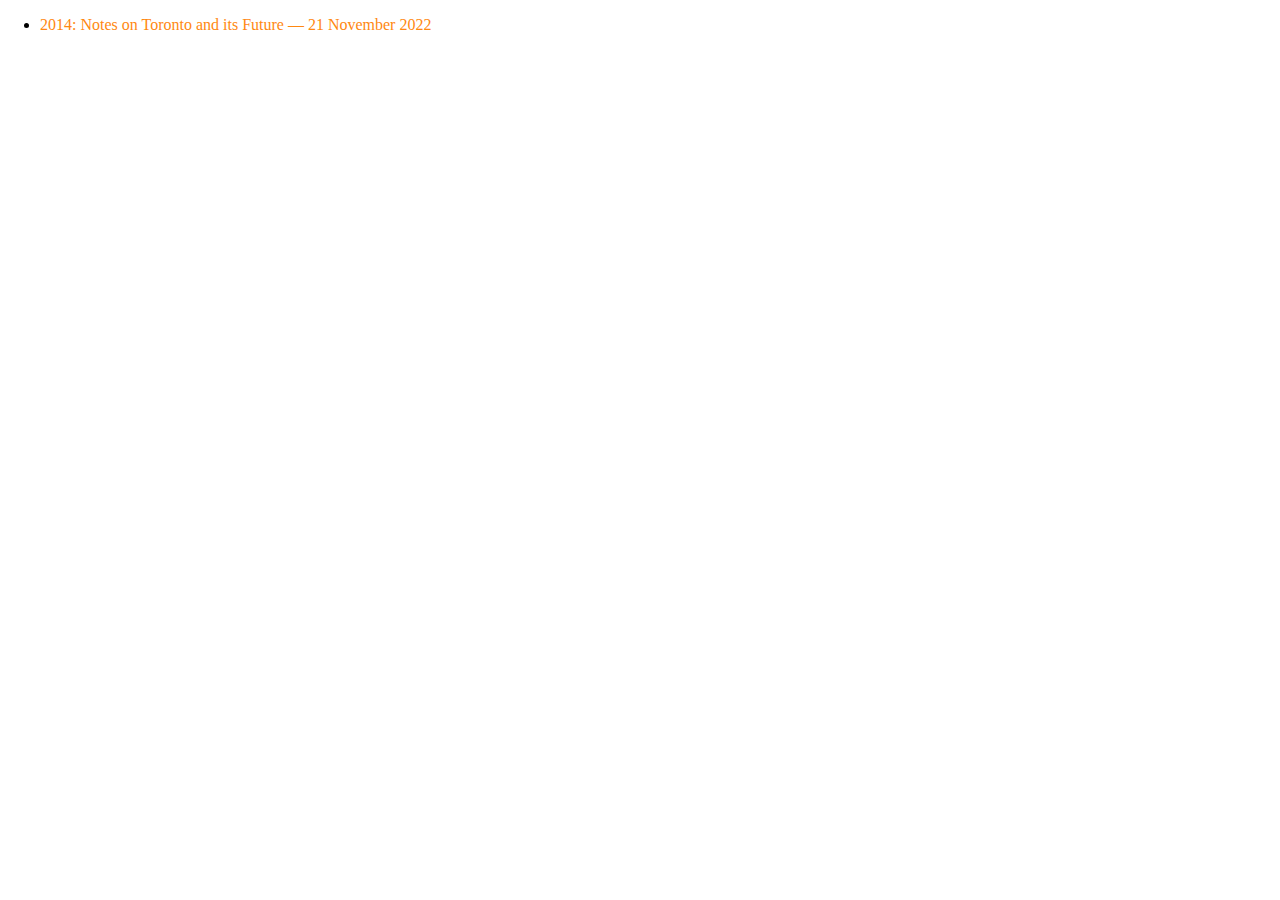
<file: articles.html>
<!DOCTYPE html>
<html lang="en">
    <head>
        <title>
            Ben Pickles
        </title>
        <link href="style-main.css" rel="stylesheet" type="text/css">
        <link rel="icon" type="image/x-icon" href="images/Zebra finch.svg">
        <script
            src="https://code.jquery.com/jquery-3.3.1.js"
            integrity="sha256-2Kok7MbOyxpgUVvAk/HJ2jigOSYS2auK4Pfzbm7uH60="
            crossorigin="anonymous">
        </script>
            <script> 
            $(function(){
            $("#siteheader").load("header.html"); 
            });
        </script> 
    </head>
    <body>
        <div id="siteheader">
        </div>
        <ul>
            <li>
                <a target="_blank" rel="noopener noreferrer" href="articles/toronto.html">2014: Notes on Toronto and its Future &mdash;  21 November 2022</a>
            </li>
        </ul>
    </body>
</html>
</file>
<file: style-main.css>
body {
    font-family:Verdana;
    margin:0px;
}

a {
    text-decoration:none;
    color:#FF8811;
}

a:hover {
    color:#F4D06F;
}

#header {
    display:flex;
    justify-content: space-around;
    padding-left:5%;
    position:sticky;
    flex-wrap:wrap;
    top: 0px;
    border-bottom:1px solid rgb(44, 40, 40);
    background-color:white;
    height:15%;
}

#headertext {
    flex:1;
    display:inline-block;
    justify-content: space-between;
}
#headerh1 {
    font-size:150%;
    margin-top:-0.8em;
}
#headerp {
    margin-top:-1.5em;
}
#header img {
    height:8em;
    width:8em;
    margin-right:5%;
}
#home {
    text-decoration: none;
    color:black;
}
#headernav {
    display: inline-block;
    margin-top:3.5%;
    font-size:125%;
    width:25%;
}
#headernav a {
    text-decoration:none;
    color:#FF8811;
    padding-right:2%;
}
#headernav a:hover {
    color:#F4D06F;
}
#articleslist {
    list-style:none;
}
.homelink {
    color:black;
}
.homelink:hover {
    color:black;
}
#finch {
    margin-right:2%;
}
</file>
